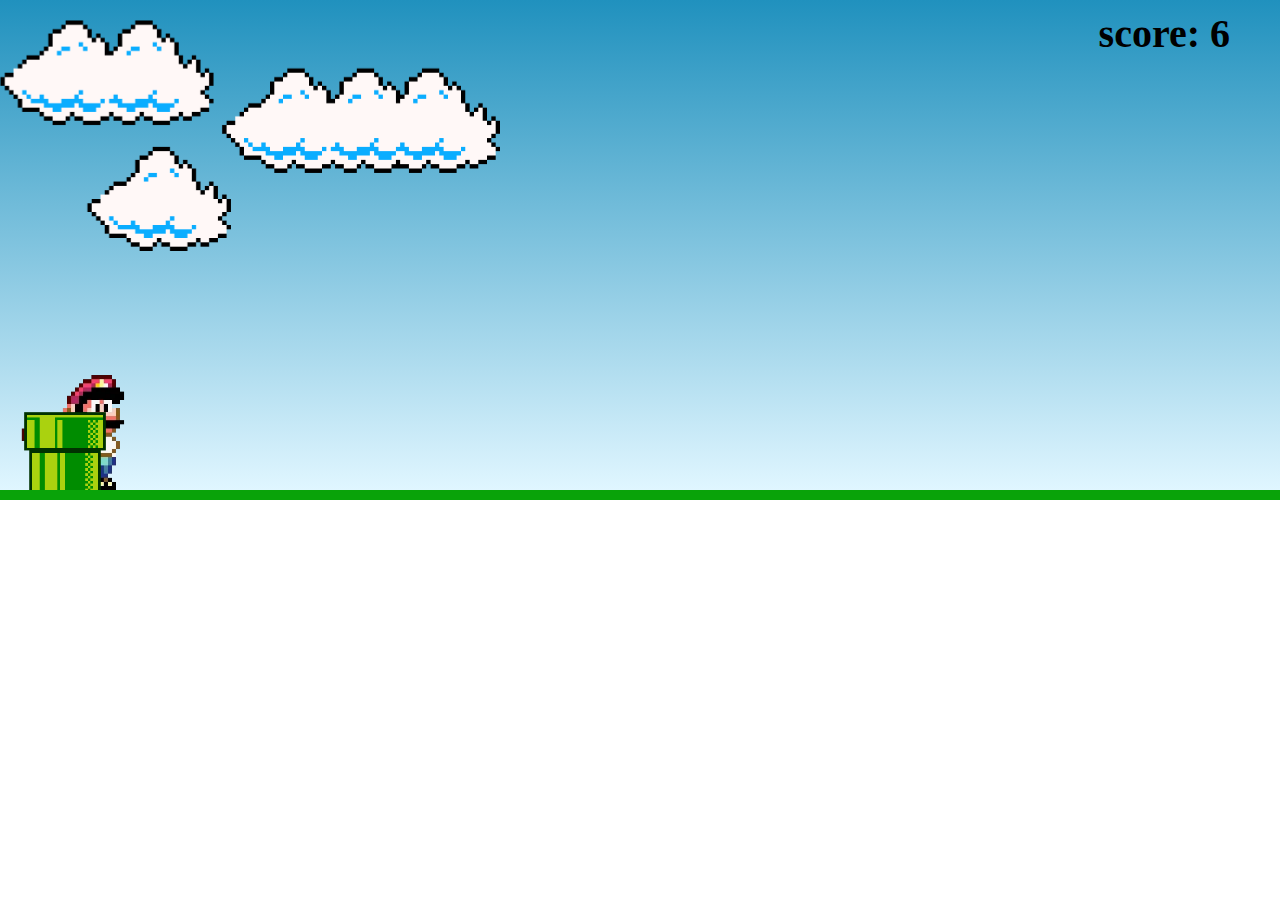
<file: index.html>
<!DOCTYPE html>
<html lang="en">
	<head>
		<meta charset="UTF-8" />
		<meta http-equiv="X-UA-Compatible" content="IE=edge" />
		<link rel="shortcut icon" href="src/pipe.png" type="image/x-icon" />
		<meta name="viewport" content="width=device-width, initial-scale=1.0" />
		<title>Mario Game</title>
		<script src="assets/app.js" defer></script>
		<link rel="stylesheet" href="assets/style.css" />
	</head>
	<body>
		<div class="game-board">
			<img src="src/clouds.png" class="clouds" />
			<!-- <img src="src/yoshi.webp" class="mario" /> -->
			<img src="src/mario.webp" class="mario" />
			<h3 id="score" class="score"></h3>
			<img src="src/pipe.png" class="pipe" />
		</div>

		<div class="score-board disable" id="score-board">
			<h1>Total SCORES</h1>
			<br />
			<div class="teste">
				<h3>Name:</h3>

				<ul id="list-name">
					<li>teste</li>
				</ul>

				<h3>Scores:</h3>
				<ul id="list-score">
					<li>teste</li>
				</ul>
			</div>
		</div>
	</body>
</html>
</file>
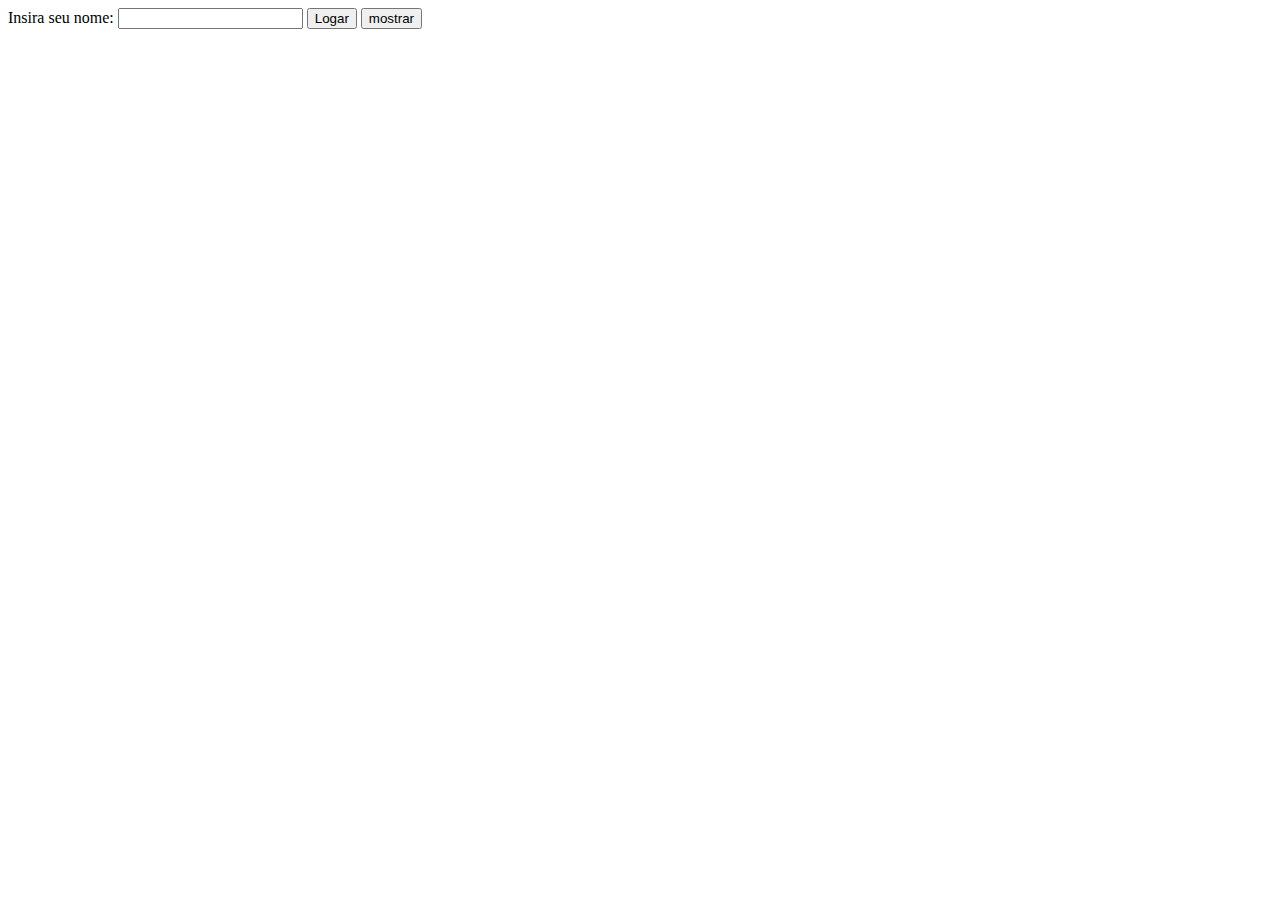
<file: login.html>
<!DOCTYPE html>
<html lang="en">
	<head>
		<meta charset="UTF-8" />
		<meta http-equiv="X-UA-Compatible" content="IE=edge" />
		<meta name="viewport" content="width=device-width, initial-scale=1.0" />
		<script src="assets/login.js" defer></script>
		<title>Document</title>
	</head>
	<body>
		<label for="name">Insira seu nome:</label>
		<input type="text" id="name" name="name" />

		<button id="button">Logar</button>
		<button id="button2">mostrar</button>
		<p id="mostrar"></p>
	</body>
</html>
</file>
<file: assets/style.css>
*{
 margin: 0;
 padding: 0;
 box-sizing: border-box;
}
.game-board{
  height: 500px; 
  margin: 0 auto;
  position:relative;
  overflow: hidden;
  border-bottom: 10px solid rgb(9, 163, 9);
  background: linear-gradient(#2091be, #E0F6FF);
}
.pipe{
  position: absolute;
  bottom: -28px;
  width: 130px;
  /* left: 98px; */
  animation: pipe-animation 3s linear infinite;
}
.mario{
  position: absolute;
  bottom: 0px;
  width: 150px;
}

.jump{
  animation: jump 500ms ease-out;
}

.clouds{
  width: 500px;
  top:20px;
  position: absolute;
  animation: clouds-animation 7s linear infinite;
}
.score{
  position: absolute;
  right: 50px;
  top:10px;
  font-size: 40px;
}

@keyframes pipe-animation {
 from{
  right: -150px;
 }
 to{
  right: 100%;
 }
}
@keyframes pipe-animation-fast {
 from{
  right: -150px;
 }
 to{
  right: 100%;
 }
}
@keyframes clouds-animation {
 from{
  right: -500px;
 }
 to{
  right: 100%;
 }
}

@keyframes jump {
  0%{
    bottom: 0;
  }
  40%{
    bottom: 180px;
  }
  50%{
    bottom: 180px;
  }
  60%{
    bottom: 180px;
  }
  100%{
    bottom: 0px;
  }
  
}

.score-board{ 
display: flex;
justify-content: center;
align-items: center;
flex-direction: column;

}
.teste{
  display: flex;
  gap: 5rem;
}
li{
  display: flex;
}
.disable{ 
display: none;
}
</file>
